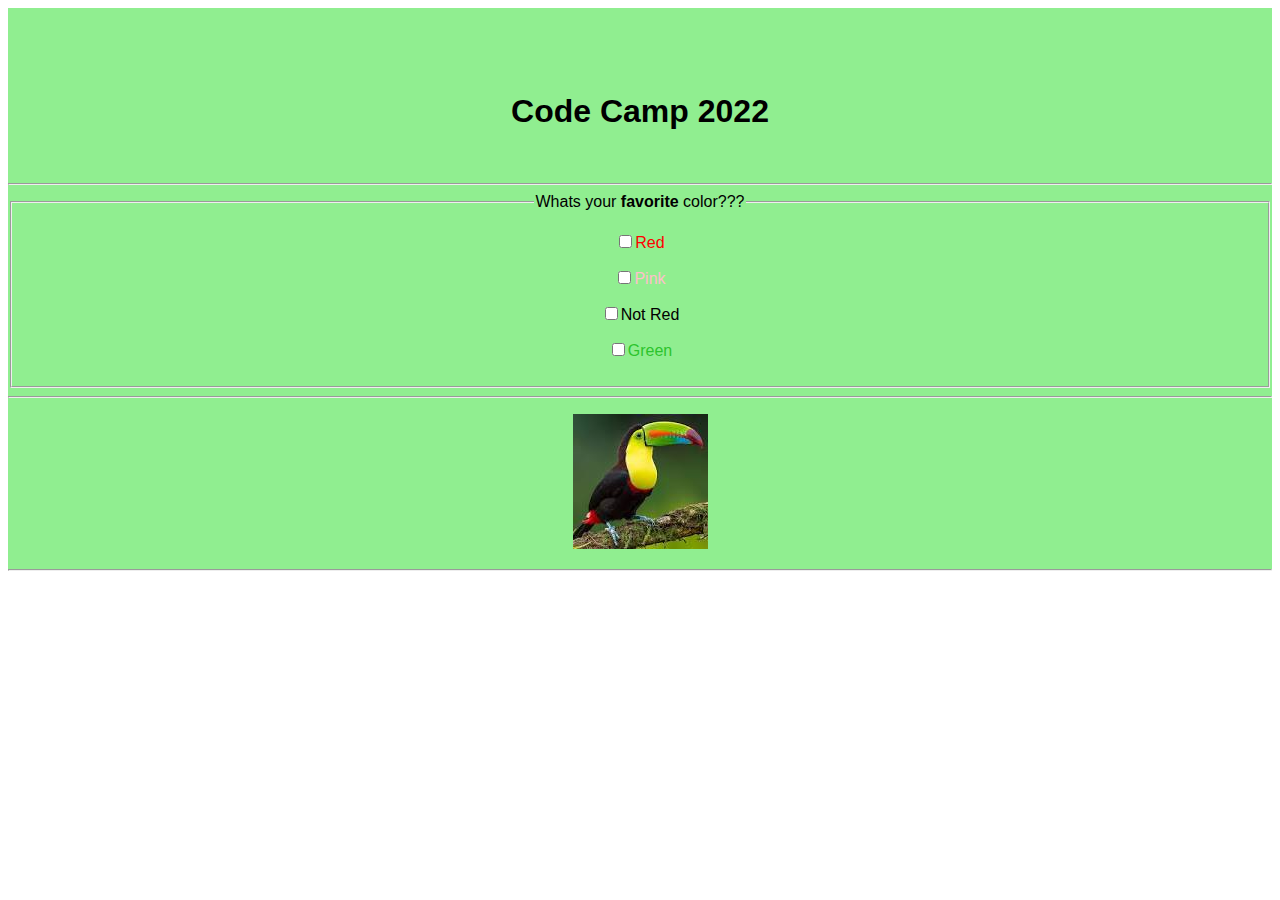
<file: index.html>
<!DOCTYPE html>
<html lang="en">
<head>
    <meta charset="UTF-8">
    <meta http-equiv="X-UA-Compatible" content="IE=edge">
    <meta name="viewport" content="width=device-width, initial-scale=1.0">
    <title>Regan</title>
    <style>
        .main {
            text-align: center;
            background-color: lightgreen;
            font-family:sans-serif;
            padding-top: 5%;
        }
        h1 {
            padding-bottom: 2.5%;
        }
    </style>
    
</head>
<body>
    <div class="main">
        <h1>Code Camp 2022</h1>
            <hr>
            <fieldset>
                <legend>Whats your <strong>favorite</strong> color???</legend>
                <p style="color:red;"> <input type="checkbox">Red</p>
                <p style="color:pink;"><input type="checkbox">Pink</p>
                <p><input type="checkbox">Not Red</p>
                <p style="color:rgb(44, 196, 44);"><input type="checkbox">Green</p>
            </fieldset>
    <hr>
         
    <p>
        <img src="[data-uri]">

    </p>
    <hr> 
</div> 
</body>
</html>
</file>
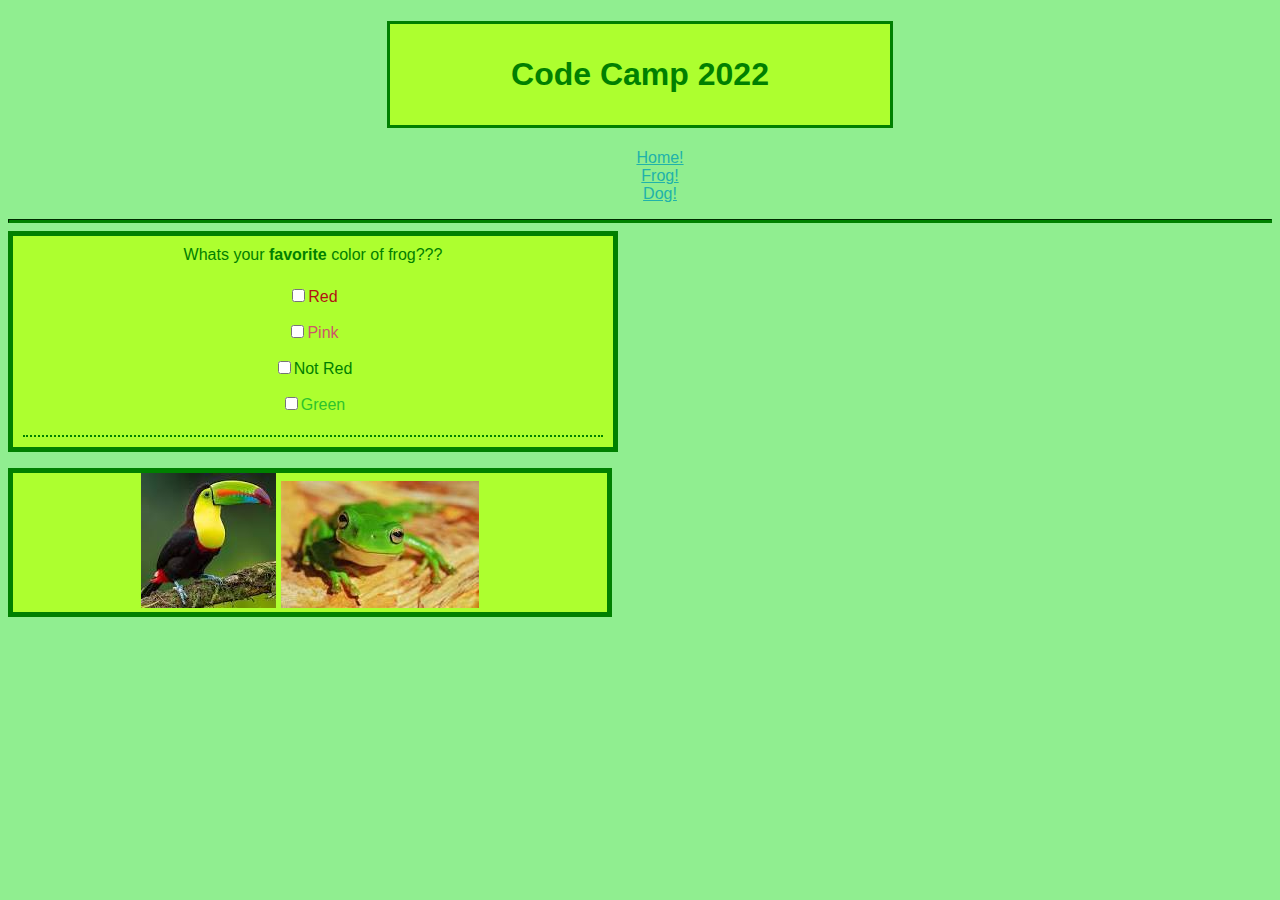
<file: frog website/index.html>
<!DOCTYPE html>
<html lang="en">
<head>
    <meta charset="UTF-8">
    <meta http-equiv="X-UA-Compatible" content="IE=edge">
    <meta name="viewport" content="width=device-width, initial-scale=1.0">
    <title>Regan</title>
    <link href="style.css" rel="stylesheet">
</head>
<body>
    <header>
        <h1>Code Camp 2022</h1>
    </header>
    <nav>
        <ul>
            <li><a href="index.html">Home!</a></li>
            <li><a href="frog.html">Frog!</a></li>
            <li><a href="dog.html">Dog!</a></li>
        </ul>
    </nav>
    <hr>
    <div class="checkbox">
            <fieldset>
                <legend>Whats your <strong>favorite</strong> color of frog???</legend>
                <p style="color:rgb(177, 19, 19);"> <input type="checkbox">Red</p>
                <p style="color:rgb(204, 86, 106);"><input type="checkbox">Pink</p>
                <p><input type="checkbox">Not Red</p>
                <p style="color:rgb(44, 196, 44);"><input type="checkbox">Green</p>
            </fieldset>
    </div>
         
    <p class="image">
        <img src="[data-uri]">
        <img src="[data-uri]">
    </p>
    



</body>
</html>
</file>
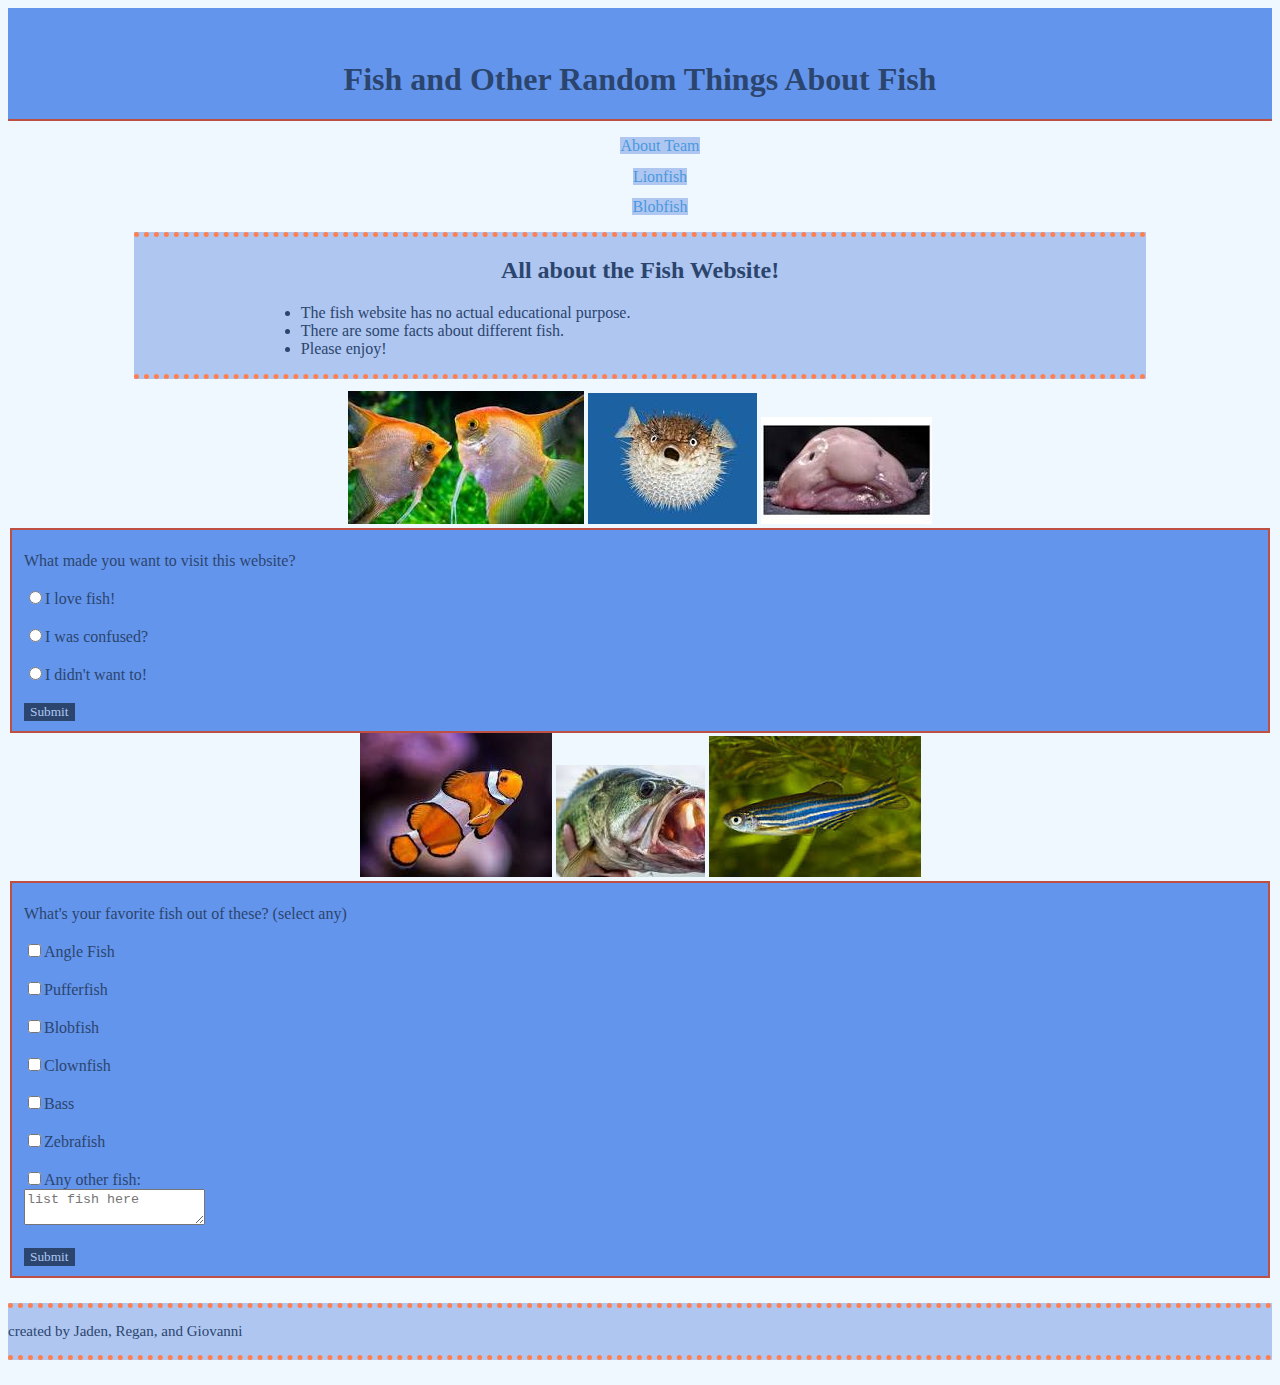
<file: team folder/index.html>
<!DOCTYPE html>
<html lang="en">
<head>
    <meta charset="UTF-8">
    <meta http-equiv="X-UA-Compatible" content="IE=edge">
    <meta name="viewport" content="width=device-width, initial-scale=1.0">
    <title>Fish</title>
    <link href="style.css" rel="stylesheet">
    <script>
     
    </script>
   
</head>
<body>
    <header>
        <h1>Fish and Other Random Things About Fish</h1>
    </header>
  
    <nav>
        <ul>
            <li><a href="team.html">About Team</a></li>
            <li><a href="lionfish.html">Lionfish</a></li>
            <li><a href="blobfish.html">Blobfish</a></li>
        </ul>
    </nav>
    <div class="all-about">
        <h2>All about the Fish Website!</h2>
        <ul>
            <li>The fish website has no actual educational purpose.</li>
            <li>There are some facts about different fish.</li>
            <li>Please enjoy!</li>
        </ul>
    </div>
    <div class="fish-picture">
        <img src="[data-uri]" alt="an angel fish" title="angel fish">
        <img src="[data-uri]" alt="pufferfish" title="a pufferfish">
        <img src="[data-uri]" alt="a blobfish" title="the blobfish">
    </div>
    <div>
        <form>
            <fieldset class="home-page">
                <label>What made you want to visit this website?</label>
                <label><input type="radio" name="visit-reasons">I love fish!</label>
                <label><input type="radio" name="visit-reasons">I was confused?</label>
                <label><input type="radio" name="visit-reasons">I didn't want to!</label>
                <input type="button" onclick="location.href='submit.html'" value="Submit" id="submit">
            </fieldset>
        </form>
    </div>
    <div class="fish-picture">
        <img src="[data-uri]" alt="a clownfish" title="a common clownfish">
        <img src="[data-uri]" alt="bass fish" title="bass">
        <img src="[data-uri]" alt="zebrafish" title="zebrafish">
    </div>
        <form>
            <fieldset class="home-page">
                <label>What's your favorite fish out of these? (select any)</label>
                <label><input type="checkbox" name="fav-fish">Angle Fish</label>
                <label><input type="checkbox" name="fav-fish">Pufferfish</label>
                <label><input type="checkbox" name="fav-fish">Blobfish</label>
                <label><input type="checkbox" name="fav-fish">Clownfish</label>
                <label><input type="checkbox" name="fav-fish">Bass</label>
                <label><input type="checkbox" name="fav-fish">Zebrafish</label>
                <label><input type="checkbox" name="fav-fish">Any other fish: 
                <br>
                <textarea rows="2" cols="20" placeholder="list fish here"></textarea></label>
                <input type="button" onclick="location.href='submit.html'" value="Submit" id="submit">
            </fieldset>
        </form>

        <!--footer for each page?-->
    <footer>
        <p>created by <a href="team.html">Jaden, Regan, and Giovanni</a></p>
    </footer>
</body>
</html>
</file>
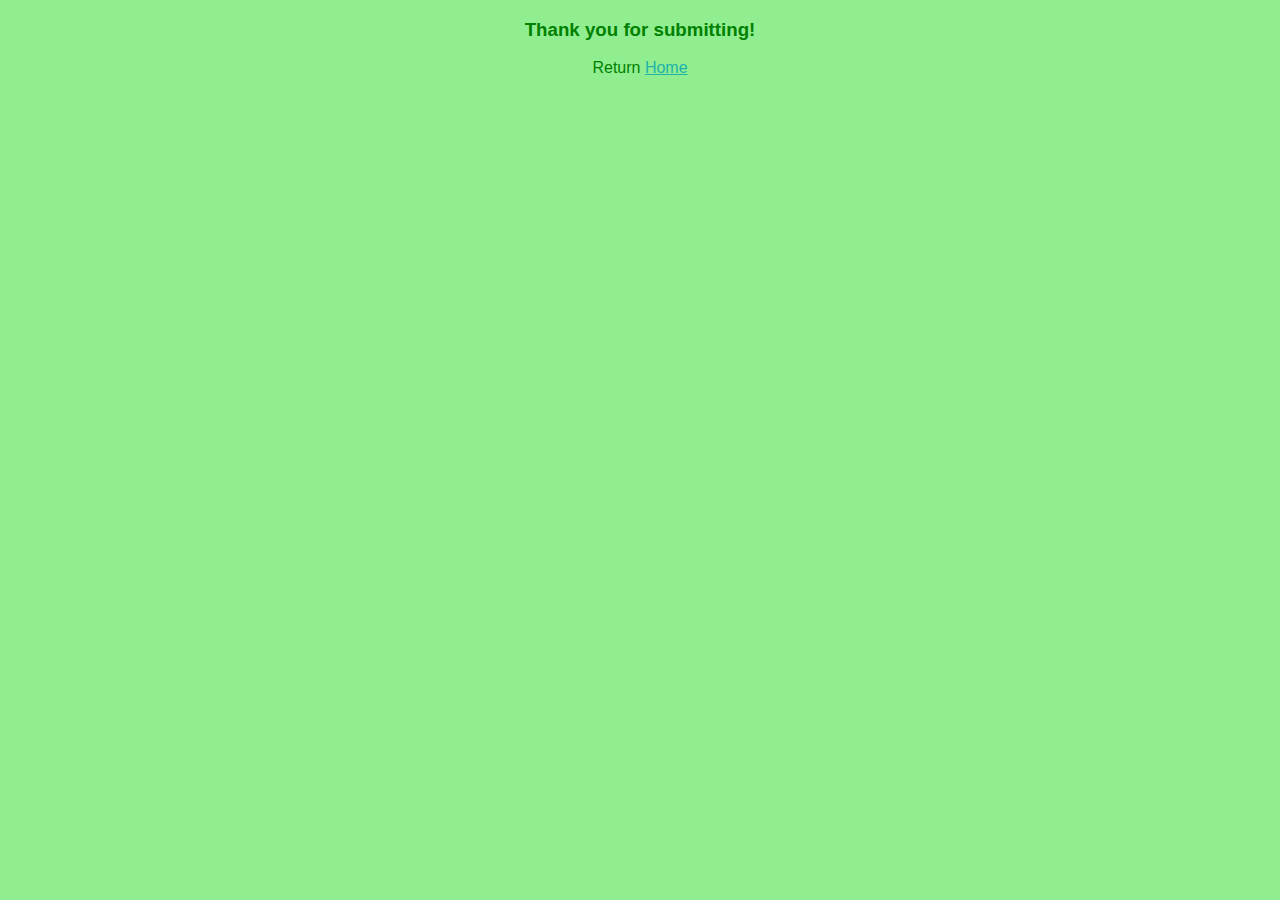
<file: finished.html>
<!DOCTYPE html>
<html lang="en">
<head>
    <meta charset="UTF-8">
    <meta http-equiv="X-UA-Compatible" content="IE=edge">
    <meta name="viewport" content="width=device-width, initial-scale=1.0">
    <title>Finished!</title>
    <link href="style.css" rel="stylesheet">
</head>
<body>
    <h3 class="finish">Thank you for submitting!</h3>
    <p>Return <a href="index.html">Home</a></p>
</body>
</html>
</file>
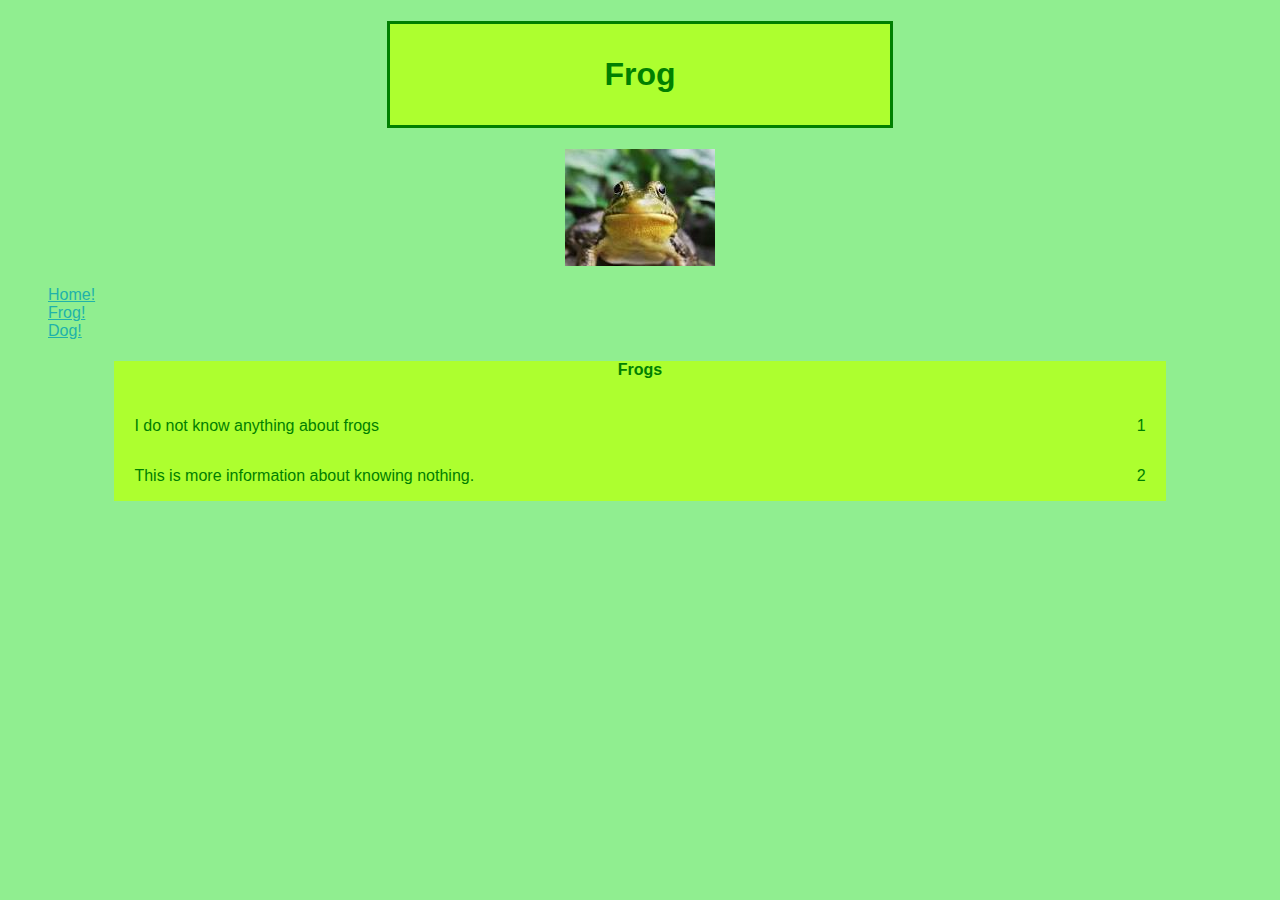
<file: frog.html>
<!DOCTYPE html>
<html lang="en">
<head>
    <meta charset="UTF-8">
    <meta http-equiv="X-UA-Compatible" content="IE=edge">
    <meta name="viewport" content="width=device-width, initial-scale=1.0">
    <title>Frog</title>
    <link href="style.css" rel="stylesheet">
</head>
<body>
    <header>
        <h1>Frog</h1>
        <img src="[data-uri]" alt="A frog that is sitting forward, it is a dull greenish color"title="A frog facing forward.">
    </header>
    <nav>
        <ul>
            <li><a href="index.html">Home!</a></li>
            <li><a href="frog.html">Frog!</a></li>
            <li><a href="dog.html">Dog!</a></li>
        </ul>
    </nav>

    <main>
        <section>
            <h4>Frogs</h4>
            <article class="info">
                <p class="froginfo">I do not know anything about frogs</p><p class="number">1</p>
            </article>
            <article class="info">
                <p class="froginfo">This is more information about knowing nothing.</p><p class="number">2</p>
            </article>
        </section>
    </main>


    
</body>
</html>
</file>
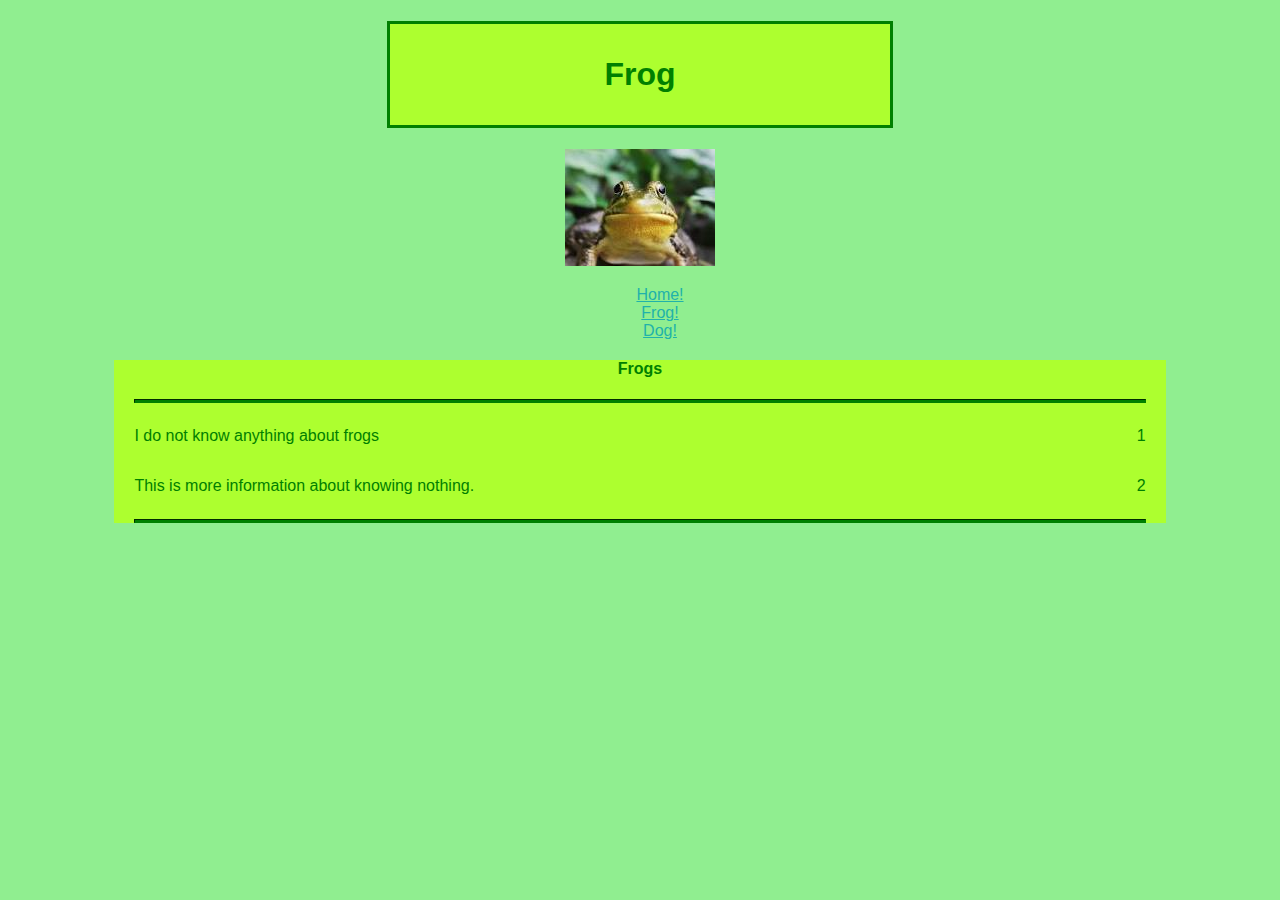
<file: frog website/frog.html>
<!DOCTYPE html>
<html lang="en">
<head>
    <meta charset="UTF-8">
    <meta http-equiv="X-UA-Compatible" content="IE=edge">
    <meta name="viewport" content="width=device-width, initial-scale=1.0">
    <title>Frog</title>
    <link href="style.css" rel="stylesheet">
</head>
<body>
    <header>
        <h1>Frog</h1>
        <img src="[data-uri]" alt="A frog that is sitting forward, it is a dull greenish color"title="A frog facing forward.">
    </header>
    <nav>
        <ul>
            <li><a href="index.html">Home!</a></li>
            <li><a href="frog.html">Frog!</a></li>
            <li><a href="dog.html">Dog!</a></li>
        </ul>
    </nav>

    
    <main>
        <section>
            <h4 class="frogtitle">Frogs</h4>
            <hr>
            <article class="info">
                <p class="froginfo">I do not know anything about frogs</p><p class="number">1</p>
            </article>
            <article class="info">
                <p class="froginfo">This is more information about knowing nothing.</p><p class="number">2</p>
            </article>
            <hr>
        </section>
    </main>
    


    
</body>
</html>
</file>
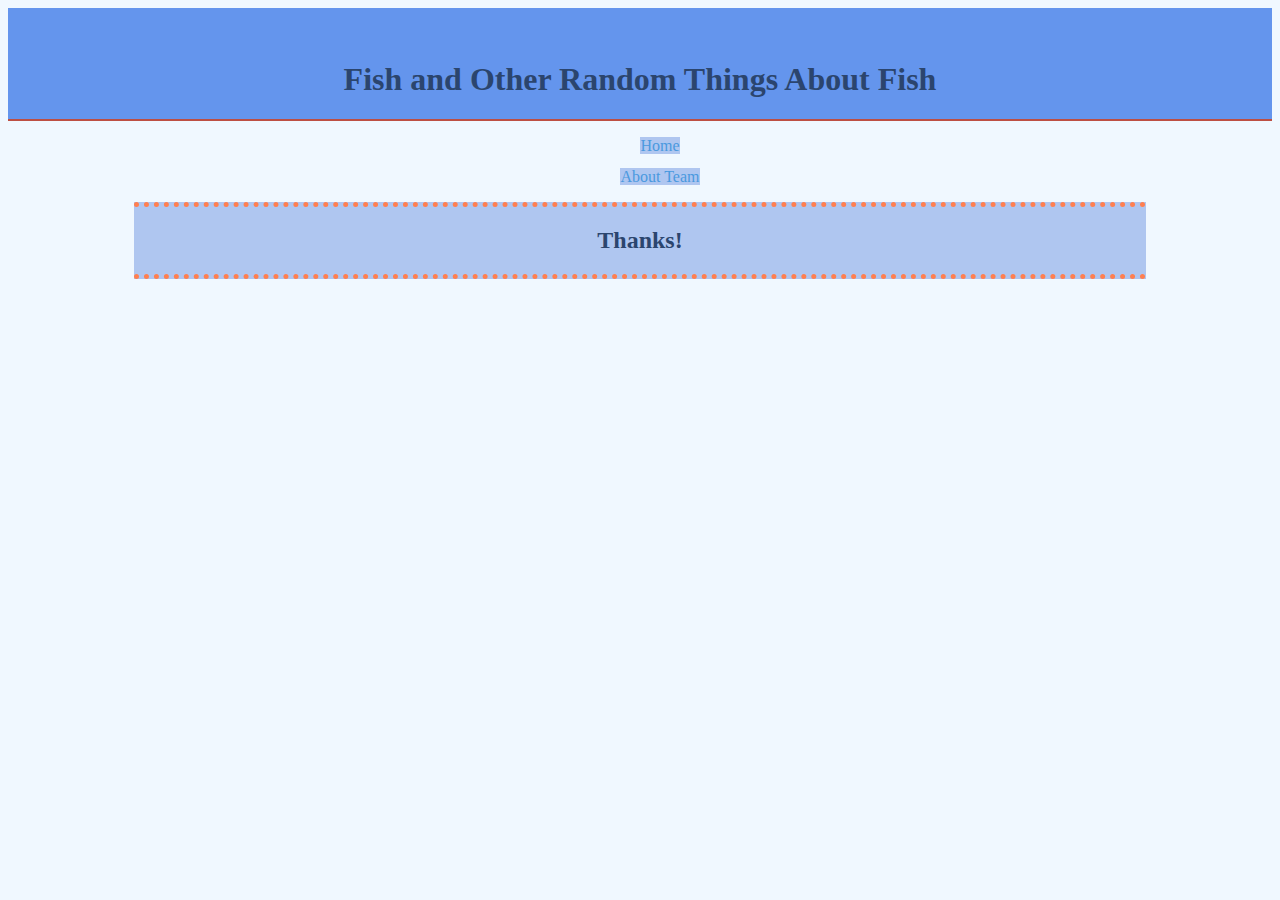
<file: team folder/submit.html>
<!DOCTYPE html>
<html lang="en">
<head>
    <meta charset="UTF-8">
    <meta http-equiv="X-UA-Compatible" content="IE=edge">
    <meta name="viewport" content="width=device-width, initial-scale=1.0">
    <title>Fish Submission</title>
    <link href="style.css" rel="stylesheet">
    
</head>
<body>
    <header>
        <h1>Fish and Other Random Things About Fish</h1>
    </header>
  
    <nav>
        <ul>
            <li><a href="index.html">Home</a></li>
            <li><a href="team.html">About Team</a></li>
            
            <li></li>
        </ul>
    </nav>
    <div class="all-about">
        <h2>Thanks!</h2>
    </div>
</body>
</html>
</file>
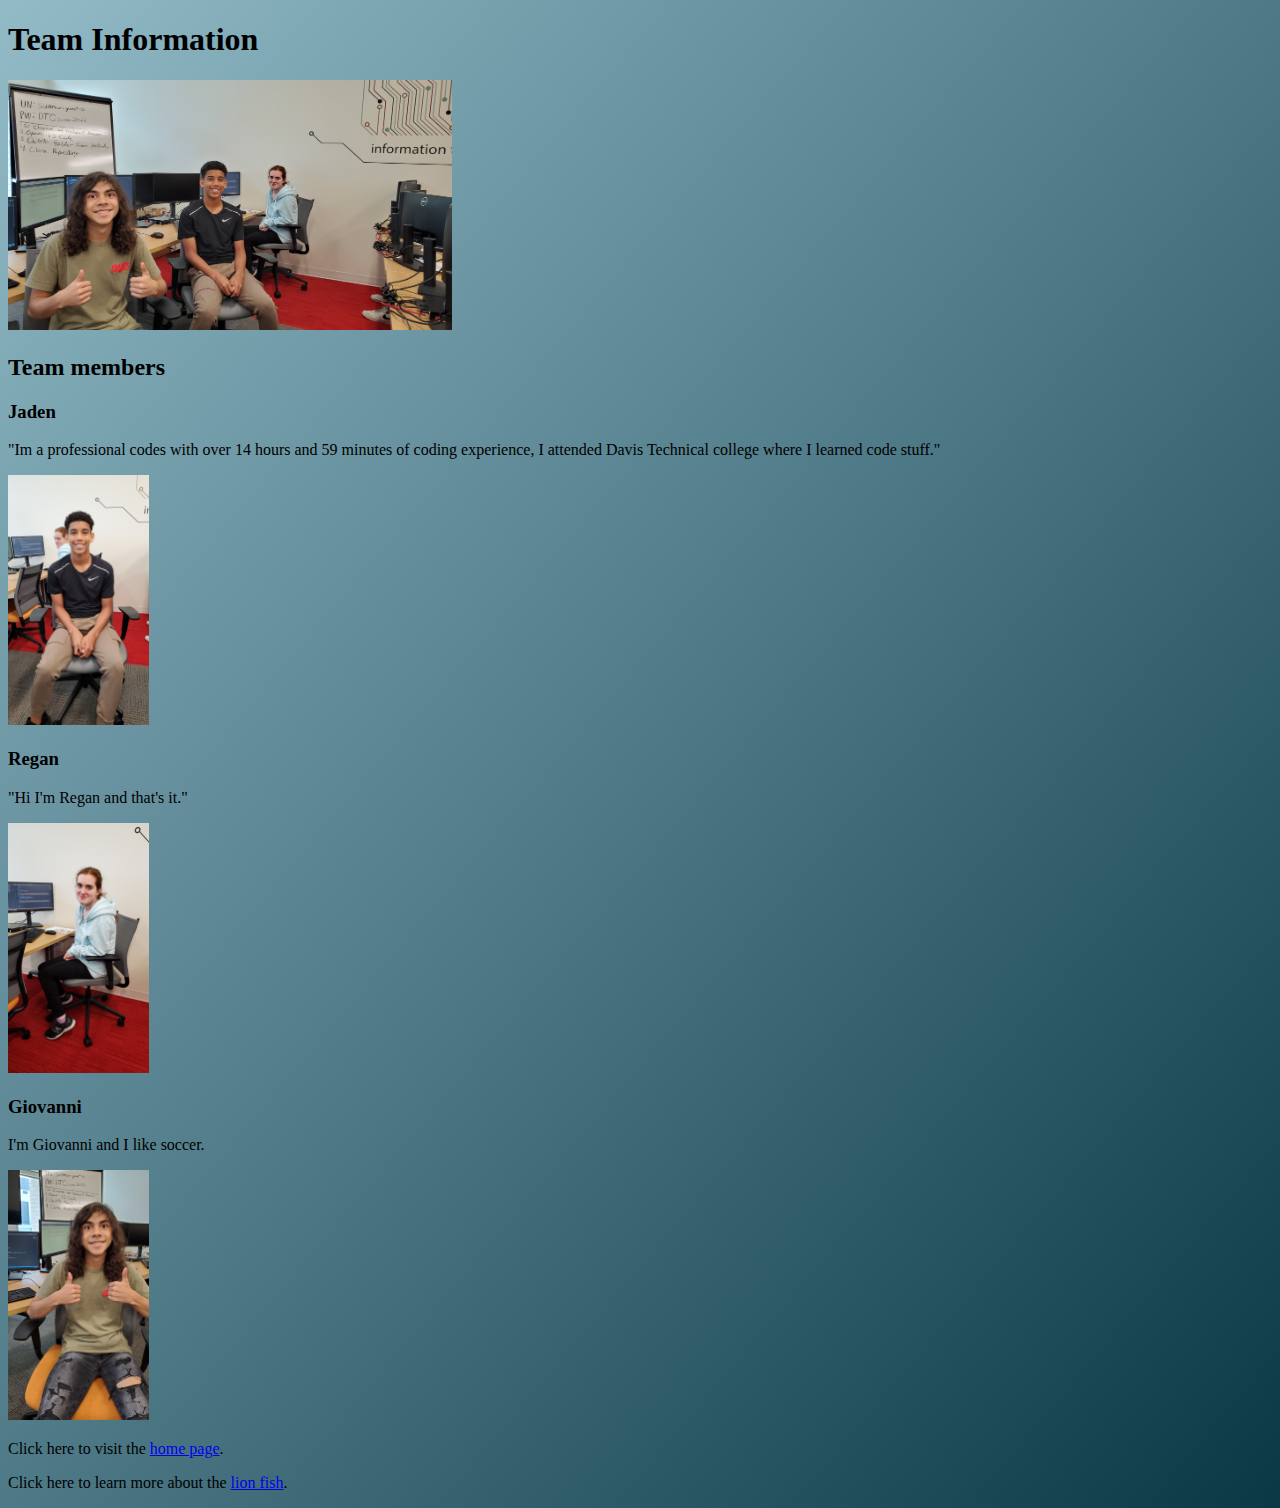
<file: team folder/team.html>
<!DOCTYPE html>

<html lang="en">

<head>
    <link rel="stylesheet" href="teampagestyle.css">
    <meta charset="UTF-8">
    <meta http-equiv="X-UA-Compatible" content="IE=edge">
    <meta name="viewport" content="width=device-width, initial-scale=1.0">
    <title>Team</title>
</head>

<body>

<!-- works -->
    <h1>Team Information</h1>
    <p>

    </p>
    <img height="250" src="team.jpg">
    <h2>Team members</h2>
    <section>

        <h3>Jaden</h3>
        <p>
        "Im a professional codes with over 14 hours and 59 minutes of coding experience, I attended Davis Technical college where I learned code stuff."
        </p>
        <img height="250" src="jaden.jpg">
    </section>
    <section>
        <h3>Regan</h3>
        <p>
        "Hi I'm Regan and that's it."
        </p>
        <img height="250" src="regan.jpg">
    </section>

    <section>
        <h3>Giovanni</h3>
        <p>
        I'm Giovanni and I like soccer.
        </p>
        <img height="250" src="giovanni.jpg">
    </section>

    <p>Click here to visit the <a target="_blank" href="index.html">home page</a>.</p>
    <p>Click here to learn more about the <a target="_blank" href="lionfish.html">lion fish</a>.</p>
    
</body>

</html>
</file>
<file: frog website/style.css>
a:link {
    color: lightseagreen;
}
a:visited {
    color: green;
}
a:hover {
    color: yellow;
}
a:active {
    color: greenyellow;
}
body {
    text-align: center;
    background-color: lightgreen;
    font-family:sans-serif;
    color: green;
   
}

header {
    margin-top: 0;
}

nav {
    text-align: center;

    
    
}

li {
    display: block;
}

hr {
    height: 2px;
    background-color: green;
    border-color: green;
}
h1 {
    padding-bottom: 2.5%;
    padding-top: 2.5%;
    background-color: greenyellow;
    margin-left: auto;
    margin-right: auto;
    width: 70%;
    border-style: solid;
    border-color: green;
    color: green;
    max-width: 500px;
}

.checkbox {
    width: 50%;
    
    background-color: greenyellow;
    border-style: solid;
    border-width: 5px;
    max-width: 600px;
}

.image {
    
    width: 47%;
    
    background-color: greenyellow;
    border-style: solid;
    border-width: 5px;
    max-width: 600px;
}

/* Frog! */

main {
    width: 80%;
    background-color: greenyellow;
    margin-left: auto;
    margin-right: auto;
    padding-left: 20px;
    padding-right: 20px;

}

.info p{
    display: inline-block;
}

.froginfo {
    text-align: left;
    width: 75%;
}

.number {
    text-align: right;
    width: 25%;
}

.frogtitle {
    margin-top: 20px;
}



label {
    display: block;
}


fieldset {
    border: 0;
    padding-bottom:5px;

    margin: 10px;
}

fieldset:not(last-of-type) {
    border-bottom: 2px dotted green;
}

.finish {
    border-bottom: 2px dotted green;
    padding-bottom: 20px;
    margin: 10px;
}

.select {
    padding-bottom: 2px;
}
</file>
<file: team folder/style.css>
body {
    /* background-image: linear-gradient(to bottom right, aliceblue, coral); */
    font-family: Verdana;
    color: rgb(43, 69, 110);
    background-color: aliceblue;
}



header {
    text-align: center;
    margin: 0 auto;
    border-bottom: 2px solid rgb(189, 79, 67);
    padding-left: 5%;
    padding-right: 5%;
    background-color: cornflowerblue;
    padding-top: 2.5%;
}

nav {
    text-align: center;
}

nav ul li {
    list-style: none;
    margin-top: 1%;
    margin-bottom: 1%;
    

}

a:hover {
    color: coral;
}

a {
    text-decoration: none;
    color:rgb(74, 153, 223);
    background-color: rgb(175, 198, 240);
}

footer {
    background-color: rgb(175, 198, 240);
    border-top:5px dotted coral;
    border-bottom: 5px dotted coral;
    font-size: 15px;
    margin-top: 2%;
    margin-bottom: 2%;
}

footer a {
    color:rgb(43, 69, 110);
    background-color: rgb(175, 198, 240);
}
footer a:hover {
    color: rgb(189, 79, 67);
}

/* home page */

.all-about {
    
    background-color: rgb(175, 198, 240);
    border-top:5px dotted coral;
    border-bottom: 5px dotted coral;
    padding-left: 10%;
    padding-right: 10%;
    margin: 1% 10%;
}

.home-page {
    border: 2px solid rgb(189, 79, 67);

}

fieldset {
    background-color: cornflowerblue;
}

label {
    display: block;
    padding-bottom: 2px;
    margin: 1em auto;
}

h2 {
    text-align:center;
}

.fish-picture {
    text-align: center;
}


#submit {
    background-color: rgb(43, 69, 110);
    color:rgb(175, 198, 240);
    font-family: Verdana;
    border: none;
}

#submit:hover {
    color:coral;
    background-color: rgb(255, 224, 213);
}
</file>
<file: style.css>
a:link {
    color: lightseagreen;
}
a:visited {
    color: green;
}
a:hover {
    color: yellow;
}
a:active {
    color: greenyellow;
}
body {
    text-align: center;
    background-color: lightgreen;
    font-family:sans-serif;
    color: green;
   
}

header {
    margin-top: 0;
}

nav {
    text-align: justify;
    
    
}

li {
    display: block;
}

hr {
    height: 2px;
    background-color: green;
    border-color: green;
}
h1 {
    padding-bottom: 2.5%;
    padding-top: 2.5%;
    background-color: greenyellow;
    margin-left: auto;
    margin-right: auto;
    width: 70%;
    border-style: solid;
    border-color: green;
    color: green;
    max-width: 500px;
}

.checkbox {
    width: 50%;
    
    background-color: greenyellow;
    border-style: solid;
    border-width: 5px;
    max-width: 600px;
}

.image {
    
    width: 47%;
    
    background-color: greenyellow;
    border-style: solid;
    border-width: 5px;
    max-width: 600px;
}

/* Frog! */

main {
    width: 80%;
    background-color: greenyellow;
    margin-left: auto;
    margin-right: auto;
    padding-left: 20px;
    padding-right: 20px;

}

.info p{
    display: inline-block;
}

.froginfo {
    text-align: left;
    width: 75%;
}

.number {
    text-align: right;
    width: 25%;
}

.frogtitle {
    margin-top: 20px;
}



label {
    display: block;
}


fieldset {
    border-color: green;
    border-width: 2px;
    margin: 10px;
}
</file>
<file: team folder/teampagestyle.css>
body {
background: linear-gradient(to left top, #0a3845, #92bac7 ) 
}
</file>
